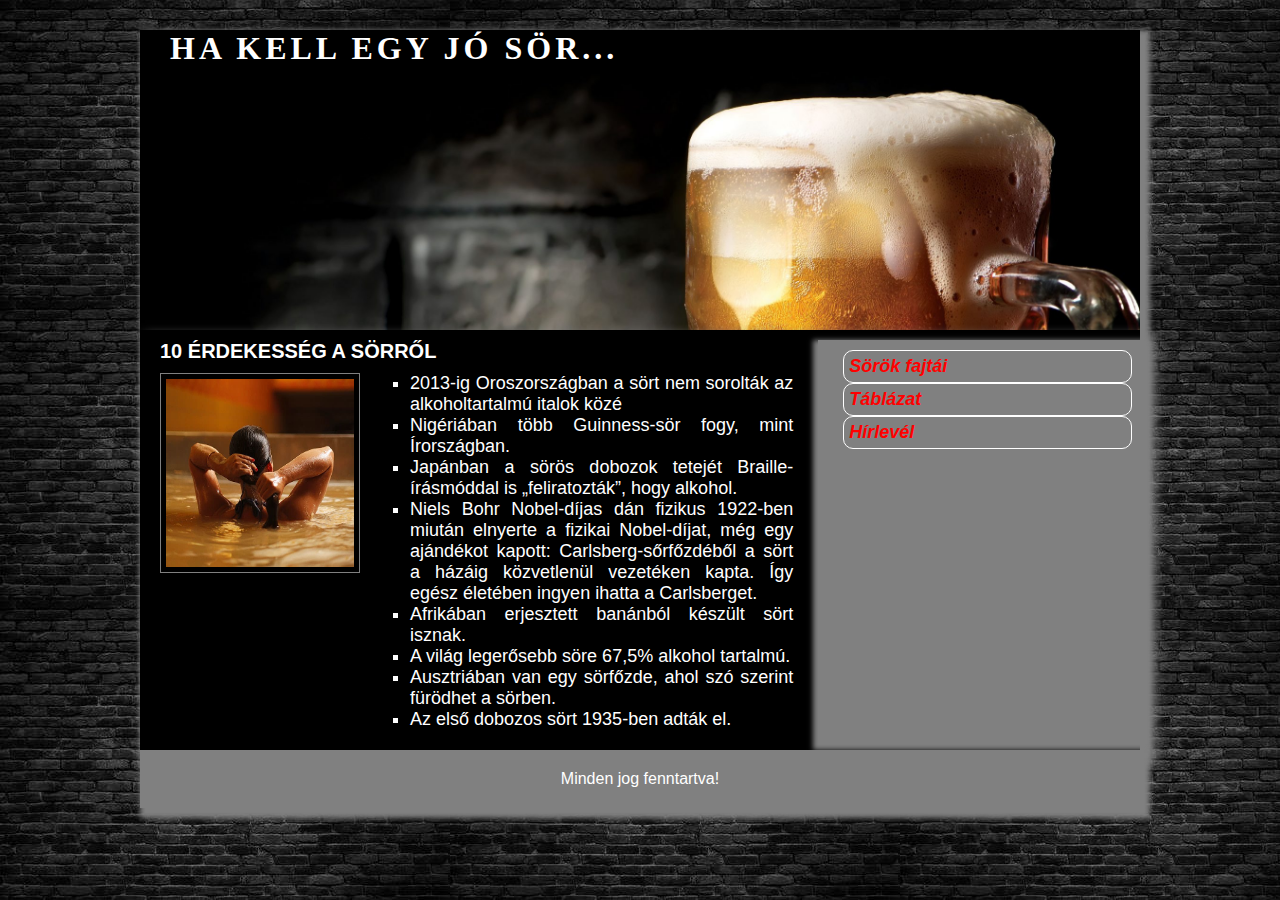
<file: index.html>
<!DOCTYPE html>
<html lang="hu">
<head>
<title>Lajkó Gergő</title>
<meta charset="UTF-8">
  <meta name="description" content="Ha kell egy sör">
  <meta name="keywords" content="Sör, Beer">
  <meta name="author" content="Lajkó Gergő">
  <meta name="viewport" content="width=device-width, initial-scale=1.0">
 <link rel="stylesheet" href="stilus.css">
</head>
<body>
<main>
    <header>
    HA KELL EGY JÓ SÖR...
    </header>
    <nav>
        
    </nav>
    <article>
        <div id="tarolo">
              
            <div id="tartalom">
              <h1>10 ÉRDEKESSÉG A SÖRRŐL</h1>
              <div id="div">
                <div id="kep"> <img src="kepek/sorfurdo.jpg" alt="">  </div>
                 <ul>
                   
                    <li>2013-ig Oroszországban a sört nem sorolták az alkoholtartalmú italok közé</li>
                    <li>Nigériában több Guinness-sör fogy, mint Írországban.</li>
                    <li>Japánban a sörös dobozok tetejét Braille-írásmóddal is „feliratozták”, hogy alkohol.</li>
                    <li>Niels Bohr Nobel-díjas dán fizikus 1922-ben miután elnyerte a fizikai Nobel-díjat, még egy ajándékot kapott: Carlsberg-sőrfőzdéből a sört a házáig közvetlenül vezetéken kapta. Így egész életében ingyen ihatta a Carlsberget.</li>
                    <li>Afrikában erjesztett banánból készült sört isznak.</li> 
                    <li>A világ legerősebb söre 67,5% alkohol tartalmú.</li>
                    <li>Ausztriában van egy sörfőzde, ahol szó szerint fürödhet a sörben.</li>
                    <li>Az első dobozos sört 1935-ben adták el.</li>
                </ul>  
            </div>
            </div>
            <div id="menu">
                <ul>
                    <li> <a href="index.html">Sörök fajtái </a></li>
                    <li> <a href="tablazat.html">Táblázat</a> </li>
                    <li> <a href="">Hírlevél</a> </li>
                </ul>
             </div>
        </div>
    </article>
    <footer>
        Minden jog fenntartva!
    </footer>
</main>
</body>
</html>
</file>
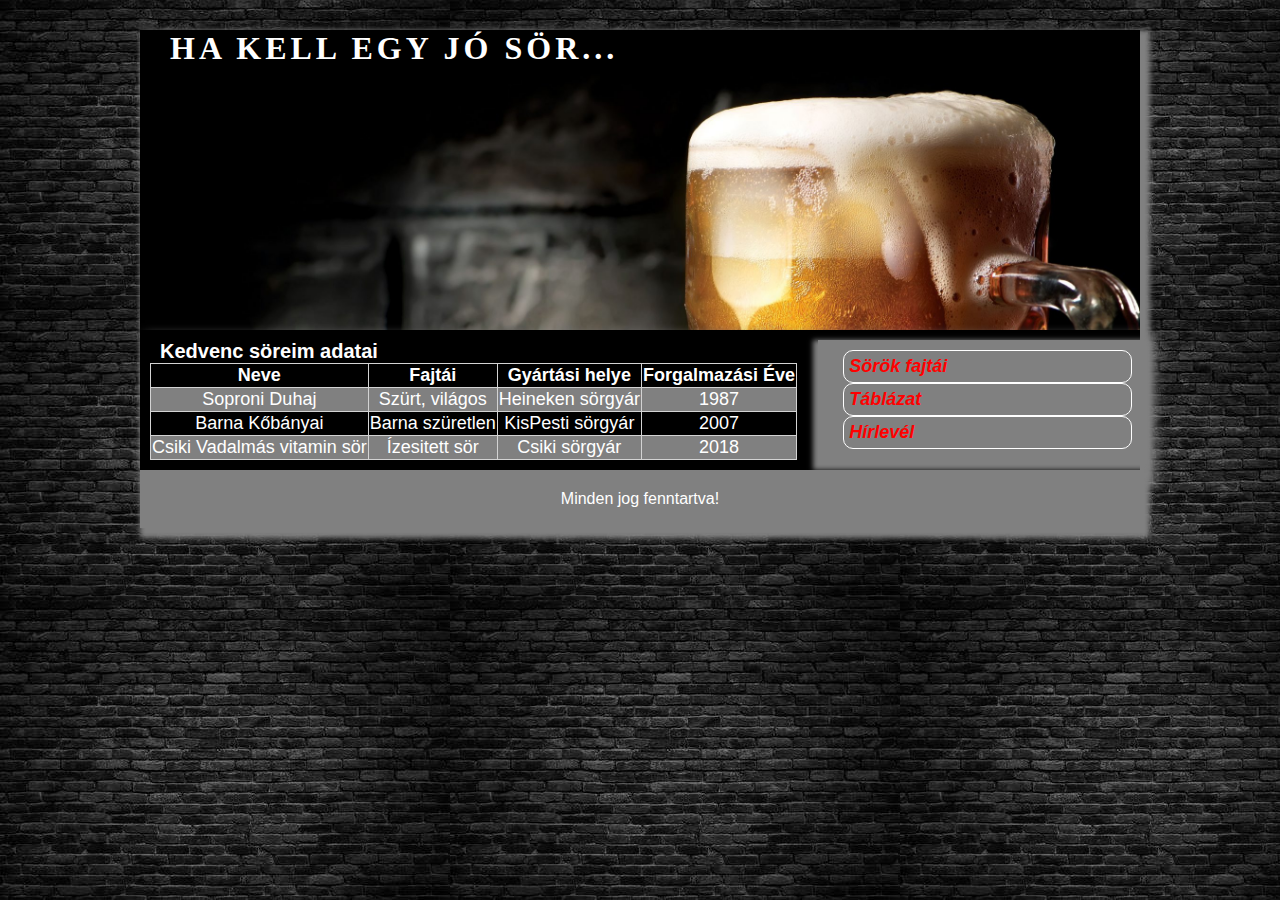
<file: tablazat.html>
<!DOCTYPE html>
<html lang="hu">
<head>
<title>Lajkó Gergő</title>
<meta charset="UTF-8">
  <meta name="description" content="Ha kell egy sör">
  <meta name="keywords" content="Sör, Beer">
  <meta name="author" content="Lajkó Gergő">
  <meta name="viewport" content="width=device-width, initial-scale=1.0">
 <link rel="stylesheet" href="stilus.css">
</head>
<body>
<main>
    <header>
    HA KELL EGY JÓ SÖR...
    </header>
    <nav>
        
    </nav>
    <article>
        <div id="tarolo">
              
            <div id="tartalom">
              <h1>Kedvenc söreim adatai</h1>
             <table>
                 <tr>
                     <th>Neve</th>
                     <th>Fajtái</th>
                     <th>Gyártási helye</th>
                    <th>Forgalmazási Éve</th>
                 </tr>

                 <tr class="masodik">
                      <td>Soproni Duhaj</td>
                      <td>Szürt, világos</td>
                      <td>Heineken sörgyár</td>
                      <td>1987</td>
                 </tr>

                 <tr>
                      <td>Barna Kőbányai</td>
                      <td>Barna szüretlen</td>
                      <td>KisPesti sörgyár</td>
                      <td>2007</td>
                 </tr>

                 <tr class="masodik">
                     <td>Csiki Vadalmás vitamin sör</td>
                     <td>Ízesitett sör</td>
                     <td>Csiki sörgyár</td>
                     <td>2018</td>
                 </tr>
             </table>
            </div>
            <div id="menu">
                <ul>
                    <li> <a href="index.html">Sörök fajtái </a></li>
                    <li> <a href="tablazat.html">Táblázat</a> </li>
                    <li> <a href="">Hírlevél</a> </li>
                </ul>
             </div>
        </div>
    </article>
    <footer>
        Minden jog fenntartva!
    </footer>
</main>
</body>
</html>
</file>
<file: stilus.css>
* {
    padding: 0;
    margin: 0;
    box-sizing: border-box;
}

body {
    background-image: url("design/teglafal.jpg");
    font-family: Arial, Verdana, sans-serif;
    color: beige;
    font-size: 16px; 
    height: 100%;
    
}

main {
    background-color:black;;
    color: white;
    width: 80%;
    margin: auto;
    max-width: 1000px;
    box-shadow: 5px 5px 5px 5px gray ;
  
}

article {
    display: grid;
    background-color: black;;
    padding: 10px;
    text-align: justify;
    font-size: 18px;
    margin-top: 0px;
    box-shadow: 10px 10px 10px 5px gray ;
    
    
}

article h1{
    font-size: 20px;
    margin-left: 10px
}

#tarolo{
    margin-top: 0px;
    padding-bottom: 0px;
}

#kep{
    margin-left: 10px;
    margin-top: 10px;
    }

#kep img{
    float: left;
    width: 200px;
    height: 200px;
    border: 1px solid gray;
    padding: 5px;
    margin-right: 40px;
    margin-bottom: 10px;
}


article ul{
    padding: 10px;
}

article li{
    list-style-type: square;
}
#tarolo{
    display: grid;
    grid-template-columns:2fr 1fr;
}
#menu{
  width: 99%;
  padding-left: 15px;
  margin-left: 15px;
  float: right;
  font-style: italic;
  background-color: gray;
   box-shadow: 0px 5px 5px 5px  gray  ;
}

#div{
    display: grid;
   grid-template-columns:1fr 2fr;
}


#menu ul{
    margin-right: 0px;
    margin-left:0px;
}

#menu li{
    list-style-type: none;
    border:1px solid white;
    border-radius: 10px;
    padding:5px;
}

#menu a{
    color:red;
    text-decoration: none;
    font-weight: bold;
}

#menu a:hover{
    color:white;
}

#menu ul:hover{

}
header {
    background-image: url("design/beer-new_401732638.jpg");
    height: 300px;
    background-size: cover;
    font-weight: bold;
    font-family: Garamond;
    font-size: 32px;
    text-align: left;
    letter-spacing: 4px;
    margin-top: 30px;
    margin-left: 30px;
}


footer{
    background-color: gray;
    padding: 20px;
    text-align: center;
}



table , th, td{
    border:1px solid lightgray;
    border-collapse: collapse;
    text-align: center;
    
}

.masodik {
    background: gray;
    
}

table th, td{
    padding: 1px;
    margin-right: 50px;
}

th,td{
    margin-left:50px;
}
</file>
